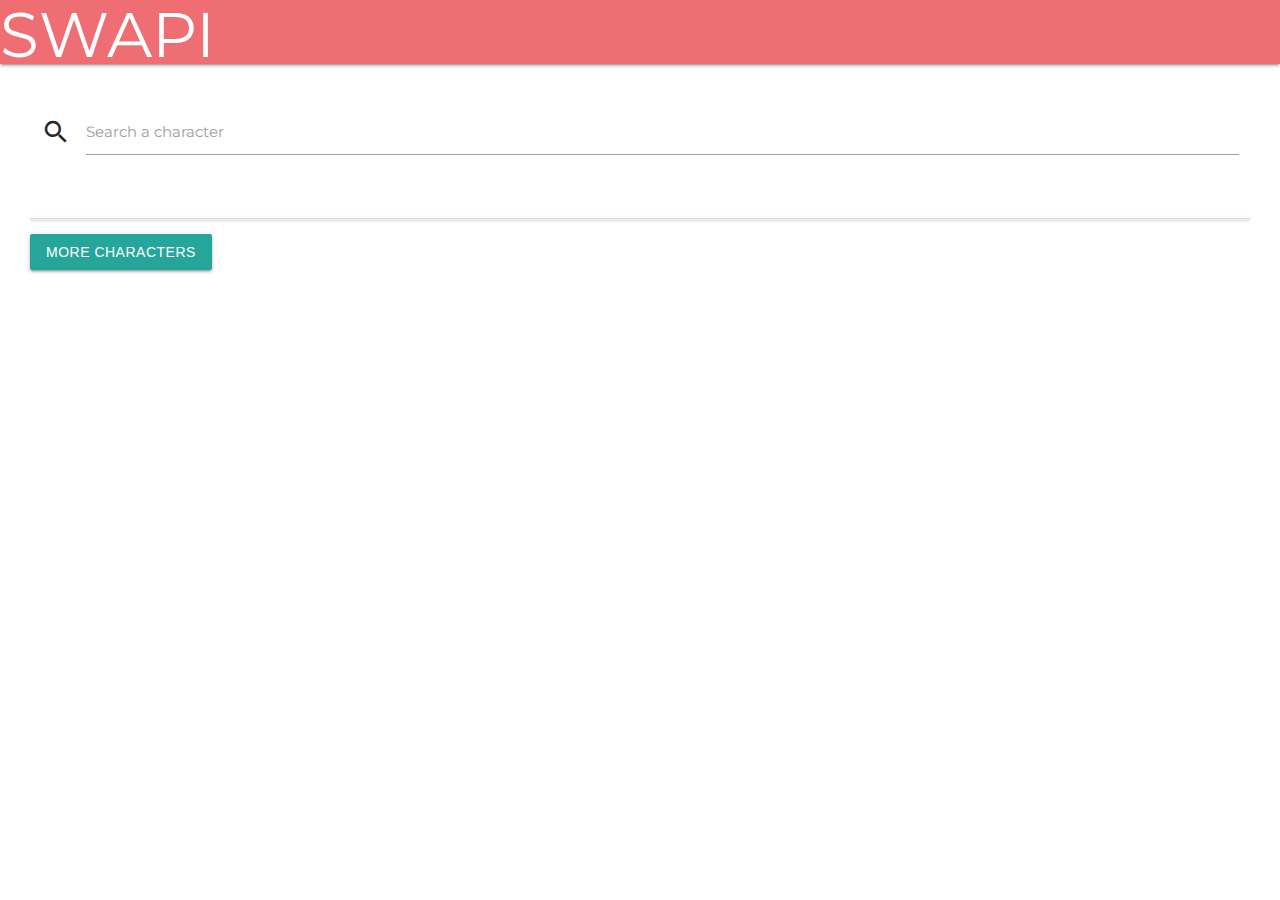
<file: swapi.html>
<!DOCTYPE html>
<html lang="en">
<head>
    <meta charset="UTF-8">
    <meta http-equiv="X-UA-Compatible" content="IE=edge">
    <meta name="viewport" content="width=device-width, initial-scale=1.0">
    <title>SWAPI</title>
    <link rel="stylesheet" href="swapi.css">
    <link href="https://fonts.googleapis.com/icon?family=Material+Icons" rel="stylesheet">
    <link rel="stylesheet" href="https://cdnjs.cloudflare.com/ajax/libs/materialize/1.0.0/css/materialize.min.css">
</head>
<body>
    <header>
        <nav>
            <h1>SWAPI</h1>
        </nav>
    </header>
    <main>
        <div class="row">
            <div class="col s12">
              <div class="row">
                <div class="input-field col s12">
                  <i class="material-icons prefix">search</i>
                  <input type="text" id="search-input" class="autocomplete" onkeyup="searchCharacter()">
                  <label for="search-input">Search a character</label>
                </div>
              </div>
            </div>
          </div>

        <ul class="collapsible" id="person">
        </ul>
        <button class="btn waves-effect" id="page" value="https://swapi.dev/api/people" onclick="getPeople()">More characters</button>
    </main>
    <script src="swapi.js"></script>
    <script src="https://cdnjs.cloudflare.com/ajax/libs/materialize/1.0.0/js/materialize.min.js"></script>
    <script>
        M.AutoInit();
    </script>
</body>
</html>
</file>
<file: swapi.css>
@import url('https://fonts.googleapis.com/css2?family=Montserrat:wght@300&display=swap');

*{
    font-family: 'Montserrat', sans-serif;
}

body{
    margin: 0;
}

header{
    margin: 0;
}

h1{
    margin-top: 0 !important;
    margin-bottom: 0 !important;
}

main{
    margin:2em;
}
</file>
